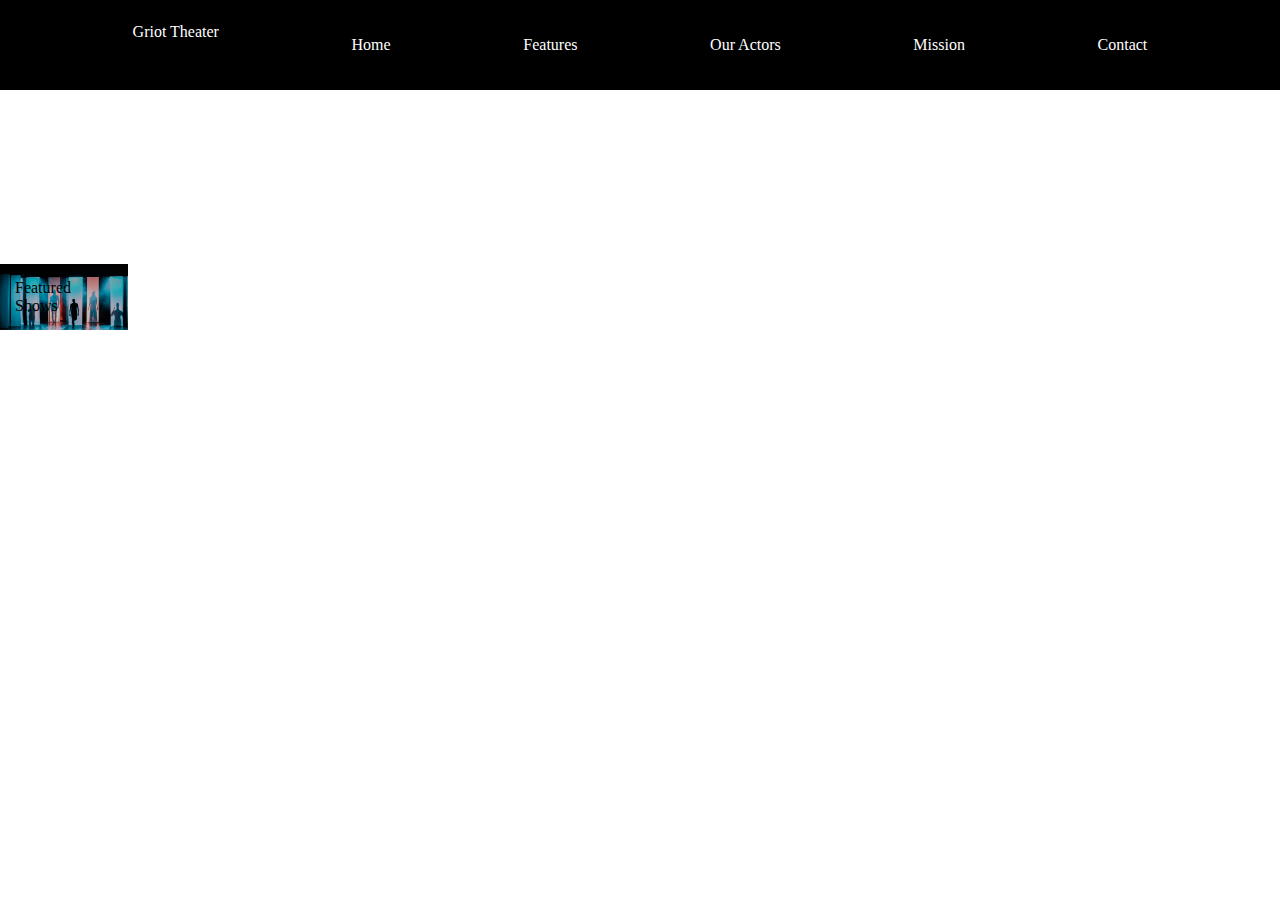
<file: theatre_index.html>
<!DOCTYPE html>
<html lang="en">
<head>
    <meta charset="UTF-8">
    <meta name="viewport" content="width=device-width, initial-scale=1.0">
    <title>Griot Theatre Company</title>
    <link rel="stylesheet" href="./css/theatre_main.css">
    <style>
       #back_img{
           background-image: url(background.png);
           display: flex;
           flex-direction: column;
           justify-content: center;
           max-width:100%;
           background-size: cover;
           background-repeat: no-repeat;
           background-position: center center;
           align-self: center;
       }
     </style>
</head>
<body>
    <div class="grid-container">
      <div class="nav">
         <!-- div.nav-links will be a flexbox -->
         <div class="nav-links">
             <div class="nav-link"> 
                 <a href="#">Griot Theater</a>
             </div>
                <a href="#">Home</a>
                <a href="#">Features</a>
                <a href="#">Our Actors</a>
                <a href="#">Mission</a>
                <a href="#">Contact</a>
         </div>
      </div>
      
      <div id="back_img">
             <h>Featured Shows</h>
        <!-- #<div class="img-container">
            #<img src="background.png" alt="theater" id="theater-img">
         </div> -->
     </div>



  </div>
    
</body>
</html>
</file>
<file: css/theatre_main.css>
/* Universal Selector - remove any margin that the browser has by default */
* {
    margin: 0;
}

body {
    background-color: white;
}
#back_img{
    background-image: url(background.png);
    padding: 15px;
    background-size: cover;
    background-repeat: no-repeat;
    background-position: center center;
}

.grid-container {
    min-height: 100vh;
    display: grid;
    grid-template-columns: 10vw 1fr 2fr 10vw;
    grid-template-rows: 10vh 40vh 1fr;
    grid-template-areas: 
    "nav nav nav nav"
    ". prof-pic prof-info ."
    ". posts posts .";
    row-gap: 3vh;
}

.area-border {
    border: 2px solid black;
}

.nav {
    grid-area: nav;
    background-color: rgb(0, 0, 0);
    position: sticky;
    top: 0;
}

.nav-link {
    align-items: left;
    height: 50%;
    display: flex;
    justify-content:space-evenly;
}

.nav-link > a {
    color: white;
    text-decoration: none;
}

.nav-link > a:hover {
    font-size: larger;
    text-decoration: underline;
}

.nav-links {
    height: 100%;
    display: flex;
    justify-content: space-evenly;
    align-items: center;
}

.nav-links > a {
    color: white;
    text-decoration: none;
}

.nav-links > a:hover {
    font-size: larger;
    text-decoration: underline;
}

.prof-pic {
    grid-area: prof-pic;
    align-self: center;
}

.img-container {
    max-width:70%;
    display: flex;
    flex-direction: column;
    justify-content: center;
    margin: auto;
    
}

#prof-img {
    max-width: 70%;
    height: 50%;
}

.prof-info {
    grid-area: prof-info;
}

.info-container {
    height: 100%;
    display: flex;
    flex-direction: column;
    justify-content: space-evenly;
    align-items: center;
}

.contact {
    display: flex;
    width: 100%;
    justify-content: space-around;
}

.posts {
    grid-area: posts;
}

.post-card {
    background-color: lightgray;
    padding: 1em;
    border: 2px solid cornflowerblue;
    border-radius: 25px;
    margin-bottom: 1vh;
}

.post-card > p {
    margin: 2vh 0;
}

.post-links {
    display: flex;
    justify-content: space-around;
}

.post-links > a {
    color: black;
    text-decoration: none;
}

.post-links > a:hover {
    text-decoration: underline;
}
</file>
